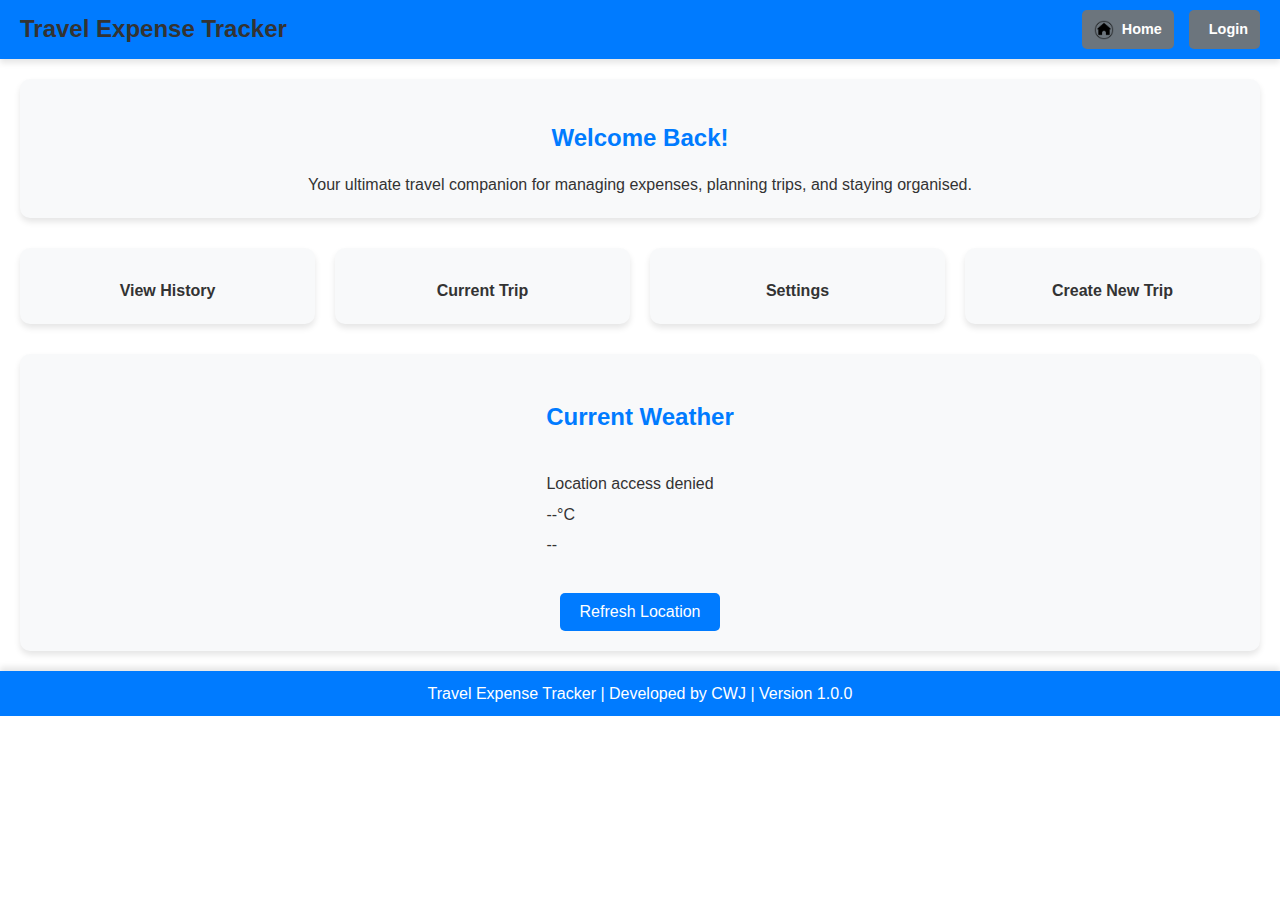
<file: index.html>
<!DOCTYPE html>
<html lang="en">
<head>
    <meta charset="UTF-8">
    <meta name="viewport" content="width=device-width, initial-scale=1.0">
    <title>Home - Travel Expense Tracker</title>
    <link rel="stylesheet" href="styles/main.css">
    <link rel="stylesheet" href="styles/header-footer.css">
    <link rel="stylesheet" href="styles/modal.css">
    <script src="scripts/main.js" defer></script>
    <script src="scripts/modal.js" defer></script>
</head>
<body>
    <!-- Header -->
    <header>
        <h1>Travel Expense Tracker</h1>
        <nav>
            <a href="index.html" aria-label="Home" class="nav-btn">
                <img src="assets/icons/homepg.png" alt="Home" class="home-icon"> Home
            </a>
            <a href="#" class="nav-btn open-login-modal" aria-label="Login">
                <i class="fas fa-user-circle"></i> Login
            </a>
        </nav>
    </header>

    <!-- Main Content -->
    <main>
        <!-- Welcome Section -->
        <section id="welcome-section" class="card">
            <h2>Welcome Back!</h2>
            <p>Your ultimate travel companion for managing expenses, planning trips, and staying organised.</p>
        </section>

        <!-- Navigation Buttons -->
        <section id="navigation-buttons" class="grid-container">
            <a href="history.html" class="nav-card">
                <i class="fas fa-history"></i>
                <span>View History</span>
            </a>
            <a href="current-trip.html" class="nav-card">
                <i class="fas fa-suitcase"></i>
                <span>Current Trip</span>
            </a>
            <a href="settings.html" class="nav-card">
                <i class="fas fa-cog"></i>
                <span>Settings</span>
            </a>
            <a href="create-trip.html" class="nav-card">
                <i class="fas fa-plus-circle"></i>
                <span>Create New Trip</span>
            </a>
        </section>

        <!-- Weather Widget -->
        <section id="weather-widget" class="card">
            <h3>Current Weather</h3>
            <div id="weather-info">
                <div id="weather-main">
                    <p id="location">Fetching location...</p>
                    <p id="temperature">--°C</p>
                    <p id="weather-description">--</p>
                </div>
                <div id="weather-icon"></div>
            </div>
            <button id="refresh-location" class="btn btn-primary">Refresh Location</button>
        </section>
    </main>

    <!-- Footer -->
    <footer>
        <p>Travel Expense Tracker | Developed by CWJ | Version 1.0.0</p>
    </footer>

    <!-- Login Modal -->
    <div class="modal" id="login-modal">
        <div class="modal-content">
            <div class="modal-header">
                <h2>Login</h2>
                <span class="modal-close">&times;</span>
            </div>
            <div class="modal-body">
                <form id="login-form">
                    <label for="login-email">Email:</label>
                    <input type="email" id="login-email" placeholder="Enter your email" required>
                    
                    <label for="login-password">Password:</label>
                    <input type="password" id="login-password" placeholder="Enter your password" required>
                    
                    <button type="submit" class="btn btn-primary">Login</button>
                </form>
            </div>
        </div>
    </div>

    <!-- Register Modal -->
    <div class="modal" id="register-modal">
        <div class="modal-content">
            <div class="modal-header">
                <h2>Register</h2>
                <span class="modal-close">&times;</span>
            </div>
            <div class="modal-body">
                <form id="register-form">
                    <label for="register-name">Name:</label>
                    <input type="text" id="register-name" placeholder="Enter your name" required>

                    <label for="register-email">Email:</label>
                    <input type="email" id="register-email" placeholder="Enter your email" required>

                    <label for="register-password">Password:</label>
                    <input type="password" id="register-password" placeholder="Enter your password" required>

                    <label for="confirm-password">Confirm Password:</label>
                    <input type="password" id="confirm-password" placeholder="Confirm your password" required>

                    <button type="submit" class="btn btn-primary">Register</button>
                </form>
            </div>
            <div class="modal-footer">
                <p>Already have an account? <a href="#" class="open-login-modal">Login here</a></p>
            </div>
        </div>
    </div>
</body>
</html>
</file>
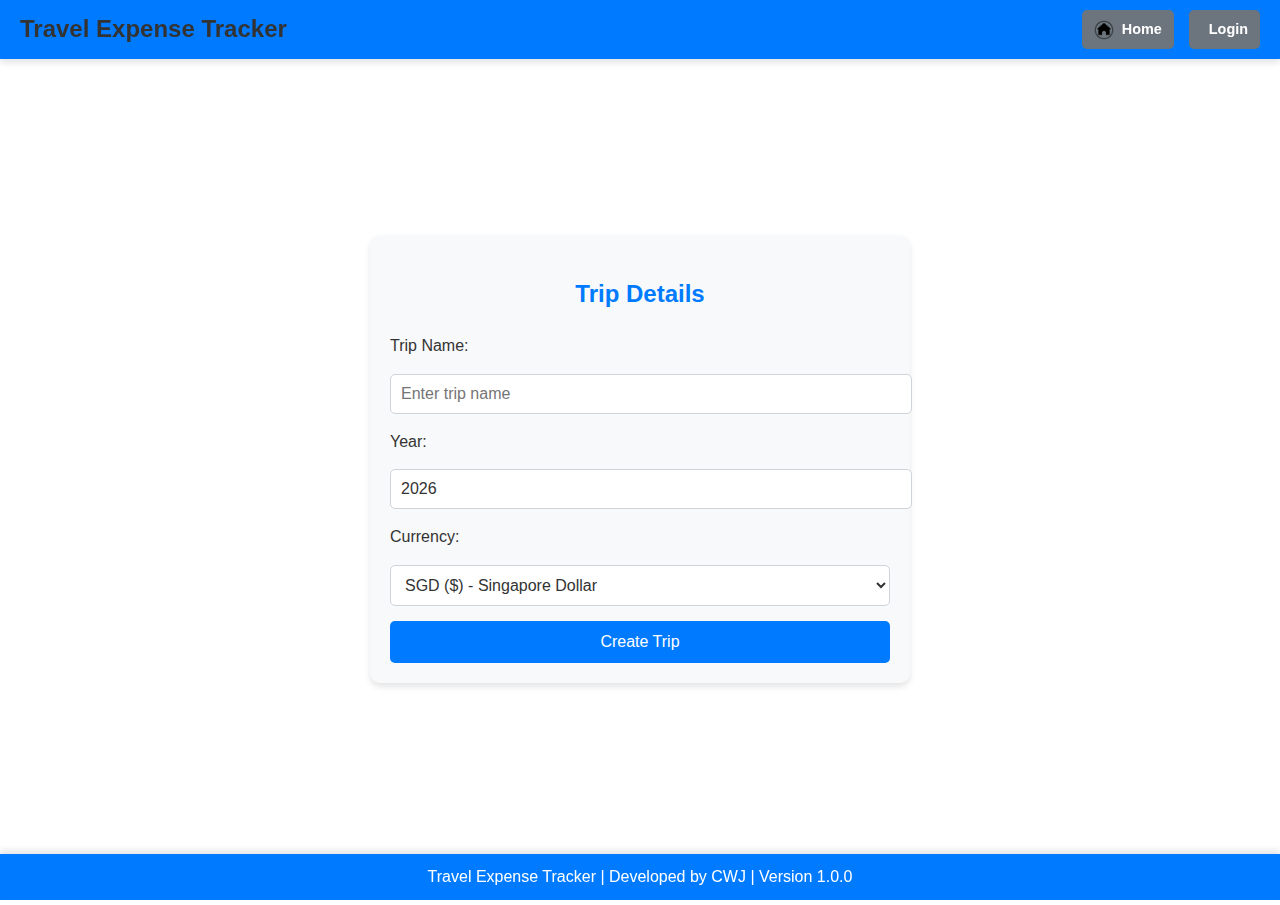
<file: create-trip.html>
<!DOCTYPE html>
<html lang="en">
<head>
    <meta charset="UTF-8">
    <meta name="viewport" content="width=device-width, initial-scale=1.0">
    <title>Create Trip - Travel Expense Tracker</title>
    <link rel="stylesheet" href="styles/main.css">
    <link rel="stylesheet" href="styles/header-footer.css">
    <link rel="stylesheet" href="styles/create-trip.css">
    <script src="scripts/main.js" defer></script>
    <script src="scripts/create-trip.js" defer></script>
</head>
<body>
    <!-- Header -->
    <header>
        <h1>Travel Expense Tracker</h1>
        <nav>
            <a href="index.html" aria-label="Home" class="nav-btn">
                <img src="assets/icons/homepg.png" alt="Home" class="home-icon"> Home
            </a>
            <a href="#" class="nav-btn open-login-modal" aria-label="Login">
                <i class="fas fa-user-circle"></i> Login
            </a>
        </nav>
    </header>

    <!-- Main Content -->
    <main>
        <section id="create-trip-form">
            <h2>Trip Details</h2>
            <form id="new-trip-form">
                <label for="trip-name">Trip Name:</label>
                <input type="text" id="trip-name" placeholder="Enter trip name" required>

                <label for="trip-year">Year:</label>
                <input type="number" id="trip-year" min="2000" max="2100" value="" required>

                <label for="trip-currency">Currency:</label>
                <select id="trip-currency">
                    <option value="SGD">SGD ($) - Singapore Dollar</option>
                    <option value="USD">USD ($) - US Dollar</option>
                    <option value="EUR">EUR (€) - Euro</option>
                    <option value="JPY">JPY (¥) - Japanese Yen</option>
                    <option value="GBP">GBP (£) - British Pound</option>
                    <option value="AUD">AUD ($) - Australian Dollar</option>
                    <option value="TWD">TWD (NT$) - Taiwan Dollar</option>
                    <option value="HKD">HKD (HK$) - Hong Kong Dollar</option>
                    <option value="CNY">CNY (¥) - Chinese Yuan</option>
                    <option value="KRW">KRW (₩) - South Korean Won</option>
                    <option value="MYR">MYR (RM) - Malaysian Ringgit</option>
                    <option value="IDR">IDR (Rp) - Indonesian Rupiah</option>
                </select>

                <button type="submit" class="btn btn-primary">Create Trip</button>
            </form>
        </section>
    </main>

    <!-- Footer -->
    <footer>
        <p>Travel Expense Tracker | Developed by CWJ | Version 1.0.0</p>
    </footer>
</body>
</html>
</file>
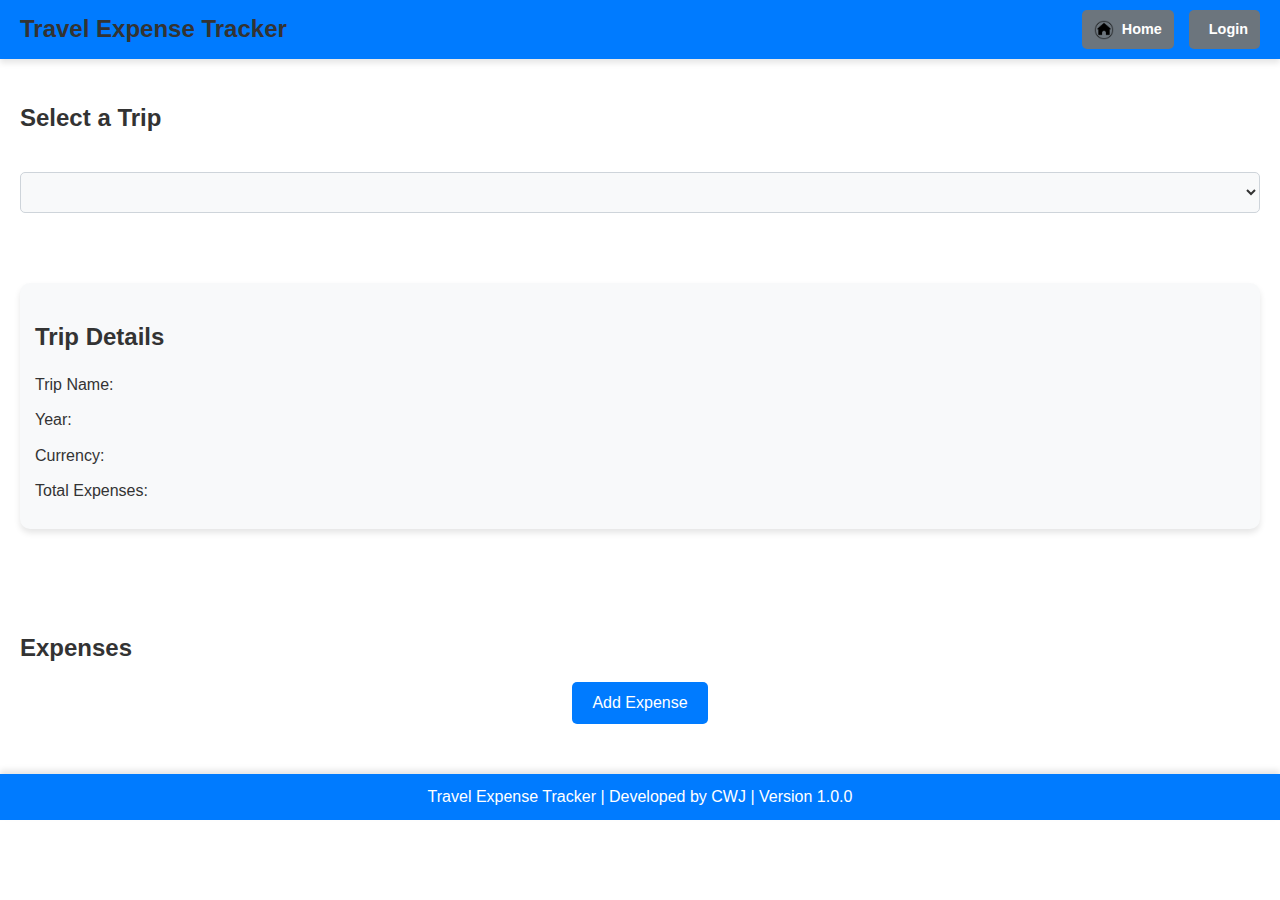
<file: current-trip.html>
<!DOCTYPE html>
<html lang="en">
<head>
    <meta charset="UTF-8">
    <meta name="viewport" content="width=device-width, initial-scale=1.0">
    <title>Current Trip - Travel Expense Tracker</title>
    <link rel="stylesheet" href="styles/main.css">
    <link rel="stylesheet" href="styles/header-footer.css">
    <link rel="stylesheet" href="styles/modal.css">
    <link rel="stylesheet" href="styles/current-trip.css">
    <script src="scripts/main.js" defer></script>
    <script src="scripts/modal.js" defer></script>
    <script src="scripts/current-trip.js" defer></script>
</head>
<body>
    <!-- Header -->
    <header>
        <h1>Travel Expense Tracker</h1>
        <nav>
            <a href="index.html" aria-label="Home" class="nav-btn">
                <img src="assets/icons/homepg.png" alt="Home" class="home-icon"> Home
            </a>
            <a href="#" class="nav-btn open-login-modal" aria-label="Login">
                <i class="fas fa-user-circle"></i> Login
            </a>
        </nav>
    </header>

    <!-- Main Content -->
    <main>
        <!-- Trip Selection -->
        <section id="trip-selector">
            <h2>Select a Trip</h2>
            <select id="trip-dropdown">
                <!-- Options populated dynamically -->
            </select>
        </section>

        <!-- Trip Overview -->
        <section id="trip-overview">
            <h2>Trip Details</h2>
            <p id="trip-name">Trip Name: <span></span></p>
            <p id="trip-year">Year: <span></span></p>
            <p id="trip-currency">Currency: <span></span></p>
            <p id="total-expenses">Total Expenses: <span></span></p>
        </section>

        <!-- Expense List -->
        <section id="expense-list">
            <h2>Expenses</h2>
            <div id="expenses">
                <!-- Expenses will be dynamically populated -->
            </div>
            <button class="btn btn-primary open-add-expense-modal">Add Expense</button>
        </section>
    </main>

    <!-- Footer -->
    <footer>
        <p>Travel Expense Tracker | Developed by CWJ | Version 1.0.0</p>
    </footer>

    <!-- Add/Edit Expense Modal -->
    <div class="modal" id="expense-modal">
        <div class="modal-content">
            <div class="modal-header">
                <h2>Add/Edit Expense</h2>
                <span class="modal-close">&times;</span>
            </div>
            <div class="modal-body">
                <form id="expense-form">
                    <label for="expense-date">Date:</label>
                    <input type="date" id="expense-date" required>

                    <label for="expense-category">Category:</label>
                    <select id="expense-category">
                        <option value="Food">Food</option>
                        <option value="Accommodation">Accommodation</option>
                        <option value="Transport">Transport</option>
                        <option value="Shopping">Shopping</option>
                        <option value="Entertainment">Entertainment</option>
                        <option value="Others">Others</option>
                    </select>

                    <label for="expense-description">Description:</label>
                    <input type="text" id="expense-description" placeholder="Enter a description" required>

                    <label for="expense-amount">Amount (<span id="currency-symbol">---</span>):</label>
                    <input type="number" id="expense-amount" placeholder="0.00" min="0" step="0.01" required>

                    <label for="payment-method">Payment Method:</label>
                    <select id="payment-method">
                        <option value="Cash">Cash</option>
                        <option value="Credit Card">Credit Card</option>
                    </select>

                    <button type="submit" class="btn btn-primary">Save Expense</button>
                </form>
            </div>
        </div>
    </div>
</body>
</html>
</file>
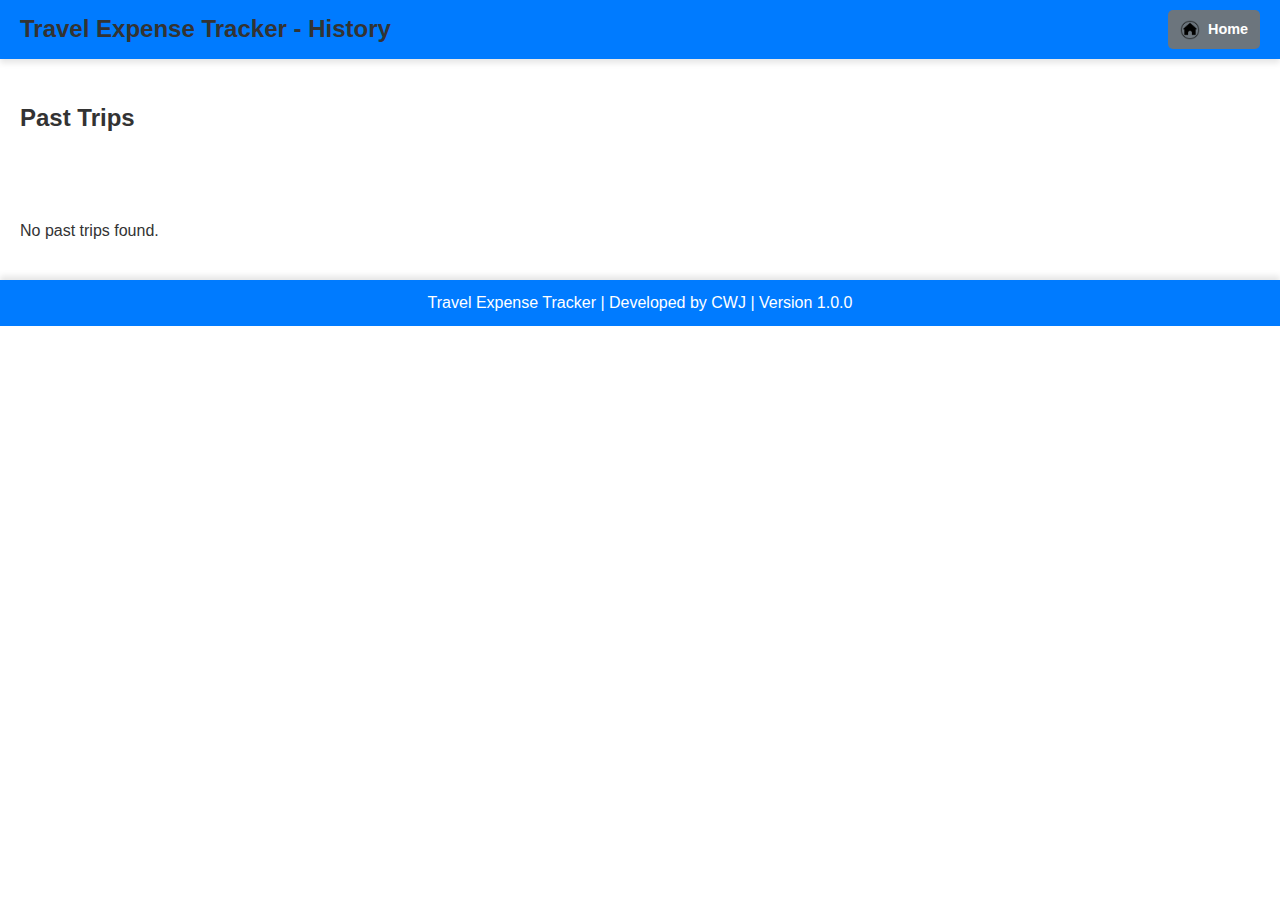
<file: history.html>
<!DOCTYPE html>
<html lang="en">
<head>
    <meta charset="UTF-8">
    <meta name="viewport" content="width=device-width, initial-scale=1.0">
    <title>History - Travel Expense Tracker</title>
    <link rel="stylesheet" href="styles/main.css">
    <link rel="stylesheet" href="styles/header-footer.css">
    <link rel="stylesheet" href="styles/modal.css">
    <link rel="stylesheet" href="styles/history.css">
    <script src="scripts/main.js" defer></script>
    <script src="scripts/modal.js" defer></script>
    <script src="scripts/history.js" defer></script>
</head>
<body>
    <!-- Header -->
    <header>
        <h1>Travel Expense Tracker - History</h1>
        <nav>
            <a href="index.html" aria-label="Home" class="nav-btn">
                <img src="assets/icons/homepg.png" alt="Home" class="home-icon"> Home
            </a>
        </nav>
    </header>

    <!-- Main Content -->
    <main>
        <h2>Past Trips</h2>
        <div id="history-list" class="history-container">
            <!-- Dynamic content will be inserted here -->
        </div>
    </main>

    <!-- Footer -->
    <footer>
        <p>Travel Expense Tracker | Developed by CWJ | Version 1.0.0</p>
    </footer>

    <!-- Edit Trip Modal -->
    <div class="modal" id="edit-trip-modal">
        <div class="modal-content">
            <div class="modal-header">
                <h2>Edit Trip</h2>
                <span class="modal-close">&times;</span>
            </div>
            <div class="modal-body">
                <form id="edit-trip-form">
                    <label for="edit-trip-name">Trip Name:</label>
                    <input type="text" id="edit-trip-name" placeholder="Enter trip name" required>

                    <label for="edit-trip-year">Year:</label>
                    <input type="number" id="edit-trip-year" placeholder="Enter year" required>

                    <label for="edit-trip-currency">Currency:</label>
                    <select id="edit-trip-currency" required>
                        <option value="SGD">SGD ($) - Singapore Dollar</option>
                        <option value="USD">USD ($) - US Dollar</option>
                        <option value="JPY">JPY (¥) - Japanese Yen</option>
                        <option value="EUR">EUR (€) - Euro</option>
                        <option value="GBP">GBP (£) - British Pound</option>
                        <option value="AUD">AUD ($) - Australian Dollar</option>
                    </select>

                    <button type="submit" class="btn btn-primary">Save Changes</button>
                </form>
            </div>
        </div>
    </div>

    <!-- Delete Confirmation Modal -->
    <div class="modal" id="delete-trip-modal">
        <div class="modal-content">
            <div class="modal-header">
                <h2>Confirm Delete</h2>
                <span class="modal-close">&times;</span>
            </div>
            <div class="modal-body">
                <p>Are you sure you want to delete this trip? This action cannot be undone.</p>
                <button id="confirm-delete" class="btn btn-danger">Delete</button>
                <button class="btn btn-secondary modal-close">Cancel</button>
            </div>
        </div>
    </div>
</body>
</html>
</file>
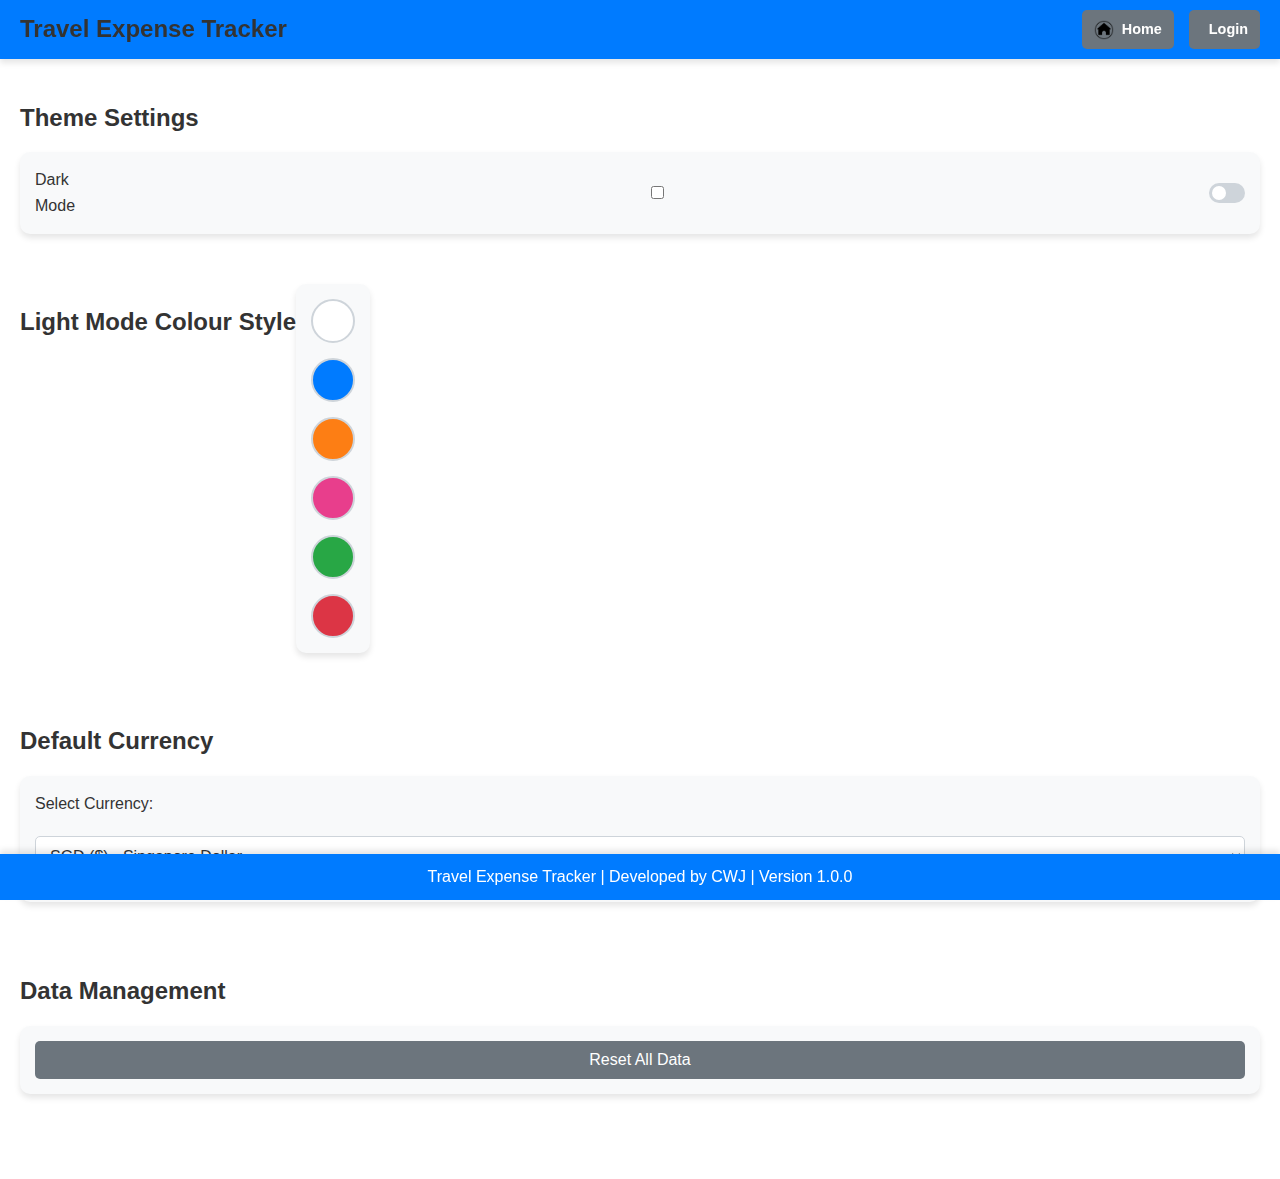
<file: settings.html>
<!DOCTYPE html>
<html lang="en">
<head>
    <meta charset="UTF-8">
    <meta name="viewport" content="width=device-width, initial-scale=1.0">
    <title>Settings - Travel Expense Tracker</title>
    <link rel="stylesheet" href="styles/main.css">
    <link rel="stylesheet" href="styles/header-footer.css">
    <link rel="stylesheet" href="styles/settings.css">
    <script src="scripts/main.js" defer></script>
    <script src="scripts/settings.js" defer></script>
</head>
<body>
    <!-- Header -->
    <header>
        <h1>Travel Expense Tracker</h1>
        <nav>
            <a href="index.html" aria-label="Home" class="nav-btn">
                <img src="assets/icons/homepg.png" alt="Home" class="home-icon"> Home
            </a>
            <a href="#" class="nav-btn open-login-modal" aria-label="Login">
                <i class="fas fa-user-circle"></i> Login
            </a>
        </nav>
    </header>

    <!-- Main Content -->
    <main>
        <!-- Theme Settings -->
        <section id="theme-settings">
            <h2>Theme Settings</h2>
            <div class="setting-item">
                <label for="theme-toggle" class="toggle-label">
                    <span>Dark Mode</span>
                    <input type="checkbox" id="theme-toggle">
                    <span class="slider"></span>
                </label>
            </div>
        </section>

        <!-- Colour Style Settings (Only for Light Mode) -->
        <section id="colour-style-settings">
            <h2>Light Mode Colour Style</h2>
            <div class="setting-item colour-options">
                <div class="colour-circle" data-colour="white" title="White"></div>
                <div class="colour-circle" data-colour="blue" title="Blue"></div>
                <div class="colour-circle" data-colour="orange" title="Orange"></div>
                <div class="colour-circle" data-colour="pink" title="Pink"></div>
                <div class="colour-circle" data-colour="green" title="Green"></div>
                <div class="colour-circle" data-colour="red" title="Red"></div>
            </div>
        </section>

        <!-- Default Currency Settings -->
        <section id="currency-settings">
            <h2>Default Currency</h2>
            <div class="setting-item">
                <label for="default-currency">Select Currency:</label>
                <select id="default-currency">
                    <option value="SGD">SGD ($) - Singapore Dollar</option>
                    <option value="USD">USD ($) - US Dollar</option>
                    <option value="EUR">EUR (€) - Euro</option>
                    <option value="JPY">JPY (¥) - Japanese Yen</option>
                    <option value="GBP">GBP (£) - British Pound</option>
                    <option value="AUD">AUD ($) - Australian Dollar</option>
                    <option value="TWD">TWD (NT$) - Taiwan Dollar</option>
                    <option value="HKD">HKD (HK$) - Hong Kong Dollar</option>
                    <option value="CNY">CNY (¥) - Chinese Yuan</option>
                    <option value="KRW">KRW (₩) - South Korean Won</option>
                    <option value="MYR">MYR (RM) - Malaysian Ringgit</option>
                    <option value="IDR">IDR (Rp) - Indonesian Rupiah</option>
                </select>
            </div>
        </section>

        <!-- Data Management Settings -->
        <section id="data-settings">
            <h2>Data Management</h2>
            <div class="setting-item">
                <button id="reset-data" class="btn btn-secondary">Reset All Data</button>
            </div>
        </section>
    </main>

    <!-- Footer -->
    <footer>
        <p>Travel Expense Tracker | Developed by CWJ | Version 1.0.0</p>
    </footer>
</body>
</html>
</file>
<file: styles/main.css>
/* Root Variables for Theming */
:root {
    --text-color: #333;
    --primary-color: #007bff;
    --primary-hover-color: #0056b3;
    --secondary-color: #6c757d;
    --secondary-hover-color: #565e64;
    --form-bg: #f8f9fa;
    --border-color: #ced4da;
    --shadow-color: rgba(0, 0, 0, 0.1);
    --light-bg: #ffffff;
    --dark-bg: #1c1c1e;
    --dark-text-color: #f5f5f5;
    --transition-speed: 0.3s;
}

/* General Body Styling */
body {
    font-family: 'Arial', sans-serif;
    margin: 0;
    padding: 0;
    background-color: var(--light-bg);
    color: var(--text-color);
    line-height: 1.6;
    transition: background-color var(--transition-speed), color var(--transition-speed);
}

main {
    padding: 20px;
    display: flex;
    flex-direction: column;
    gap: 30px;
}

/* Headings */
h1, h2, h3 {
    margin-bottom: 15px;
    color: var(--text-color);
}

h1 {
    font-size: 2rem;
}

h2 {
    font-size: 1.5rem;
}

h3 {
    font-size: 1.2rem;
}

/* Card Design for Sections */
.card {
    background-color: var(--form-bg);
    border-radius: 10px;
    box-shadow: 0 4px 6px var(--shadow-color);
    padding: 20px;
    text-align: center;
    transition: transform 0.2s ease, box-shadow 0.3s ease;
}

.card:hover {
    transform: translateY(-5px);
    box-shadow: 0 6px 10px var(--shadow-color);
}

.card h2, .card h3 {
    margin-bottom: 15px;
    color: var(--primary-color);
    font-size: 1.5rem;
}

.card p {
    margin: 0;
    font-size: 1rem;
    color: var(--text-color);
}

/* Navigation Grid */
.grid-container {
    display: grid;
    grid-template-columns: repeat(auto-fit, minmax(150px, 1fr));
    gap: 20px;
}

.nav-card {
    display: flex;
    flex-direction: column;
    align-items: center;
    padding: 20px;
    background-color: var(--form-bg);
    border-radius: 10px;
    box-shadow: 0 4px 6px var(--shadow-color);
    text-decoration: none;
    color: var(--text-color);
    transition: transform 0.2s ease, box-shadow 0.3s ease;
}

.nav-card:hover {
    transform: translateY(-5px);
    box-shadow: 0 6px 10px var(--shadow-color);
}

.nav-card i {
    font-size: 2rem;
    margin-bottom: 10px;
    color: var(--primary-color);
}

.nav-card span {
    font-size: 1rem;
    font-weight: bold;
}

/* Weather Widget */
#weather-widget {
    display: flex;
    flex-direction: column;
    align-items: center;
    gap: 15px;
}

#weather-info {
    display: flex;
    justify-content: center;
    align-items: center;
    gap: 20px;
}

#weather-main {
    text-align: left;
}

#weather-main p {
    margin: 5px 0;
    font-size: 1rem;
    color: var(--text-color);
}

#weather-icon img {
    width: 50px;
    height: 50px;
    background-size: cover;
}

#refresh-location {
    margin-top: 15px;
    padding: 10px 20px;
    font-size: 1rem;
    border-radius: 5px;
    background-color: var(--primary-color);
    color: #fff;
    border: none;
    cursor: pointer;
    transition: background-color var(--transition-speed), transform var(--transition-speed);
}

#refresh-location:hover {
    background-color: var(--primary-hover-color);
}

/* Forms */
input, select, textarea {
    width: 100%;
    padding: 10px;
    margin: 10px 0;
    border: 1px solid var(--border-color);
    border-radius: 5px;
    font-size: 1rem;
    background-color: var(--form-bg);
    color: var(--text-color);
    transition: border-color var(--transition-speed), box-shadow var(--transition-speed);
}

input:focus, select:focus, textarea:focus {
    border-color: var(--primary-color);
    box-shadow: 0 0 5px var(--primary-color);
    outline: none;
}

/* Buttons */
button {
    padding: 10px 15px;
    border: none;
    border-radius: 5px;
    font-size: 1rem;
    cursor: pointer;
    transition: background-color var(--transition-speed), transform var(--transition-speed);
}

button:hover {
    transform: scale(1.05);
}

.btn-primary {
    background-color: var(--primary-color);
    color: #fff;
}

.btn-primary:hover {
    background-color: var(--primary-hover-color);
}

/* Utility Classes */
.text-center {
    text-align: center;
}

.mt-20 {
    margin-top: 20px;
}

.mb-20 {
    margin-bottom: 20px;
}

/* Dark Mode */
body.dark-mode {
    background-color: var(--dark-bg);
    color: var(--dark-text-color);
}

body.dark-mode .card {
    background-color: var(--dark-bg);
    color: var(--dark-text-color);
    box-shadow: 0 4px 6px rgba(0, 0, 0, 0.6);
}

body.dark-mode .nav-card {
    background-color: var(--dark-bg);
    color: var(--dark-text-color);
}

body.dark-mode input, body.dark-mode select, body.dark-mode textarea {
    background-color: var(--dark-bg);
    color: var(--dark-text-color);
    border-color: var(--border-color);
}

/* Responsive Design */
@media (max-width: 768px) {
    main {
        padding: 10px;
    }

    h1 {
        font-size: 1.8rem;
    }

    h2 {
        font-size: 1.3rem;
    }

    h3 {
        font-size: 1.1rem;
    }

    .nav-card i {
        font-size: 1.5rem;
    }

    #weather-icon img {
        width: 40px;
        height: 40px;
    }

    #refresh-location {
        font-size: 0.9rem;
        padding: 8px 15px;
    }
}
</file>
<file: styles/header-footer.css>
/* General Header Styling */
header {
    background-color: var(--primary-color);
    color: #fff;
    padding: 10px 20px;
    display: flex;
    align-items: center;
    justify-content: space-between;
    box-shadow: 0 4px 6px var(--shadow-color);
    position: sticky;
    top: 0;
    z-index: 1000;
}

header h1 {
    font-size: 1.5rem;
    margin: 0;
}

header nav {
    display: flex;
    align-items: center;
    gap: 15px;
}

/* Navigation Buttons in Header */
header nav .nav-btn {
    display: inline-flex;
    align-items: center;
    gap: 8px;
    padding: 8px 12px;
    background-color: var(--secondary-color);
    color: #fff;
    text-decoration: none;
    border-radius: 5px;
    font-size: 0.9rem;
    font-weight: bold;
    transition: background-color 0.3s ease, transform 0.2s ease;
}

header nav .nav-btn:hover {
    background-color: var(--secondary-hover-color);
    transform: scale(1.05);
}

header nav .nav-btn .home-icon {
    width: 20px;
    height: 20px;
}

header nav .nav-btn i {
    font-size: 1rem;
}

/* General Footer Styling */
footer {
    background-color: var(--primary-color);
    color: #fff;
    text-align: center;
    padding: 10px 20px;
    position: sticky;
    bottom: 0;
    box-shadow: 0 -4px 6px var(--shadow-color);
    font-size: 0.9rem;
    z-index: 1000;
}

footer p {
    margin: 0;
    font-size: 1rem;
}

/* Dark Mode Styling */
body.dark-mode header,
body.dark-mode footer {
    background-color: var(--dark-bg);
    color: var(--dark-text-color);
    box-shadow: 0 4px 6px rgba(0, 0, 0, 0.6);
}

body.dark-mode header nav .nav-btn {
    background-color: var(--primary-color);
}

body.dark-mode header nav .nav-btn:hover {
    background-color: var(--primary-hover-color);
}

body.dark-mode header nav .nav-btn .home-icon {
    filter: brightness(0.9);
}

/* Responsive Design */
@media (max-width: 768px) {
    header h1 {
        font-size: 1.2rem;
    }

    header nav .nav-btn {
        font-size: 0.8rem;
        padding: 6px 10px;
    }

    header nav .nav-btn .home-icon {
        width: 16px;
        height: 16px;
    }

    footer p {
        font-size: 0.8rem;
    }
}
</file>
<file: styles/modal.css>
/* General Modal Styling */
.modal {
    display: none;
    position: fixed;
    top: 0;
    left: 0;
    width: 100%;
    height: 100%;
    background-color: rgba(0, 0, 0, 0.6);
    justify-content: center;
    align-items: center;
    z-index: 1000;
    transition: opacity 0.3s ease-in-out;
}

.modal.show {
    display: flex;
    opacity: 1;
}

/* Modal Content */
.modal-content {
    background-color: #fff;
    padding: 20px;
    border-radius: 10px;
    box-shadow: 0 4px 10px var(--shadow-color);
    max-width: 500px;
    width: 90%;
    animation: fadeIn 0.3s ease-in-out;
    transform: translateY(0);
    transition: transform 0.3s ease-in-out;
}

.modal-content.dark-mode {
    background-color: var(--dark-bg);
    color: var(--dark-text-color);
}

.modal-content .modal-header {
    display: flex;
    justify-content: space-between;
    align-items: center;
    margin-bottom: 15px;
}

.modal-content .modal-header h2 {
    margin: 0;
    font-size: 1.5rem;
    color: var(--primary-color);
}

.modal-content .modal-header .modal-close {
    font-size: 1.5rem;
    font-weight: bold;
    color: var(--text-color);
    cursor: pointer;
    transition: color 0.3s ease;
}

.modal-content .modal-header .modal-close:hover {
    color: var(--primary-color);
}

.modal-content .modal-body {
    margin-bottom: 15px;
}

.modal-content .modal-body form label {
    display: block;
    font-size: 1rem;
    margin-bottom: 5px;
    color: var(--text-color);
}

.modal-content .modal-body form input,
.modal-content .modal-body form select {
    width: 100%;
    padding: 10px;
    margin-bottom: 15px;
    border: 1px solid var(--border-color);
    border-radius: 5px;
    font-size: 1rem;
    background-color: var(--form-bg);
    color: var(--text-color);
    transition: border-color 0.3s ease, box-shadow 0.3s ease;
}

.modal-content .modal-body form input:focus,
.modal-content .modal-body form select:focus {
    border-color: var(--primary-color);
    box-shadow: 0 0 5px var(--primary-color);
    outline: none;
}

/* Modal Footer */
.modal-content .modal-footer {
    display: flex;
    justify-content: flex-end;
    gap: 10px;
}

.modal-content .modal-footer .btn-secondary {
    background-color: var(--secondary-color);
    color: #fff;
    padding: 10px 20px;
    border-radius: 5px;
    font-size: 0.9rem;
    border: none;
    cursor: pointer;
    transition: background-color 0.3s ease;
}

.modal-content .modal-footer .btn-secondary:hover {
    background-color: var(--secondary-hover-color);
}

.modal-content .modal-footer .btn-primary {
    background-color: var(--primary-color);
    color: #fff;
    padding: 10px 20px;
    border-radius: 5px;
    font-size: 0.9rem;
    border: none;
    cursor: pointer;
    transition: background-color 0.3s ease;
}

.modal-content .modal-footer .btn-primary:hover {
    background-color: var(--primary-hover-color);
}

/* Animations */
@keyframes fadeIn {
    from {
        opacity: 0;
        transform: scale(0.9);
    }
    to {
        opacity: 1;
        transform: scale(1);
    }
}

/* Dark Mode Modals */
body.dark-mode .modal-content {
    background-color: var(--dark-bg);
    color: var(--dark-text-color);
}

body.dark-mode .modal-content .modal-header .modal-close {
    color: var(--dark-text-color);
}

body.dark-mode .modal-content .modal-header .modal-close:hover {
    color: var(--primary-hover-color);
}

body.dark-mode .modal-content .modal-footer .btn-secondary {
    background-color: var(--secondary-color);
}

body.dark-mode .modal-content .modal-footer .btn-secondary:hover {
    background-color: var(--secondary-hover-color);
}

body.dark-mode .modal-content .modal-footer .btn-primary {
    background-color: var(--primary-color);
}

body.dark-mode .modal-content .modal-footer .btn-primary:hover {
    background-color: var(--primary-hover-color);
}

/* Responsive Design */
@media (max-width: 768px) {
    .modal-content {
        padding: 15px;
    }

    .modal-content .modal-header h2 {
        font-size: 1.3rem;
    }

    .modal-content .modal-footer .btn-secondary,
    .modal-content .modal-footer .btn-primary {
        padding: 8px 15px;
        font-size: 0.8rem;
    }
}
</file>
<file: styles/create-trip.css>
/* General Layout */
main {
    padding: 20px;
    display: flex;
    justify-content: center;
    align-items: center;
    min-height: calc(100vh - 140px); /* Adjust for header and footer */
}

#create-trip-form {
    max-width: 500px;
    width: 100%;
    background-color: var(--form-bg);
    padding: 20px;
    border-radius: 10px;
    box-shadow: 0 4px 6px var(--shadow-color);
}

/* Form Labels and Inputs */
label {
    display: block;
    font-size: 1rem;
    color: var(--text-color);
    margin-bottom: 5px;
}

input,
select {
    width: 100%;
    padding: 10px;
    margin-bottom: 15px;
    border: 1px solid var(--border-color);
    border-radius: 5px;
    font-size: 1rem;
    color: var(--text-color);
    background-color: var(--light-bg);
    transition: border-color 0.3s ease, box-shadow 0.3s ease;
}

input:focus,
select:focus {
    border-color: var(--primary-color);
    box-shadow: 0 0 5px var(--primary-color);
    outline: none;
}

/* Buttons */
button {
    display: block;
    width: 100%;
    padding: 12px 15px;
    background-color: var(--primary-color);
    color: #fff;
    border: none;
    border-radius: 5px;
    font-size: 1rem;
    cursor: pointer;
    transition: background-color 0.3s ease, transform 0.2s ease;
}

button:hover {
    background-color: var(--primary-hover-color);
    transform: scale(1.02);
}

button:active {
    transform: scale(1);
}

/* Form Heading */
h2 {
    margin-bottom: 20px;
    font-size: 1.5rem;
    color: var(--primary-color);
    text-align: center;
}

/* Responsive Design */
@media (max-width: 768px) {
    #create-trip-form {
        padding: 15px;
    }

    h2 {
        font-size: 1.3rem;
    }

    button {
        font-size: 0.9rem;
        padding: 10px;
    }
}
</file>
<file: styles/current-trip.css>
/* General Layout */
main {
    padding: 20px;
}

section {
    margin-bottom: 30px;
}

h2 {
    margin-bottom: 15px;
    font-size: 1.5rem;
    color: var(--text-color);
}

/* Trip Selector */
#trip-selector {
    display: flex;
    flex-direction: column;
    gap: 10px;
}

#trip-selector select {
    padding: 10px;
    border: 1px solid var(--border-color);
    border-radius: 5px;
    font-size: 1rem;
    color: var(--text-color);
    background-color: var(--form-bg);
    transition: box-shadow 0.3s ease;
}

#trip-selector select:focus {
    box-shadow: 0 0 5px var(--primary-color);
    outline: none;
}

/* Trip Overview */
#trip-overview {
    background-color: var(--form-bg);
    padding: 15px;
    border-radius: 10px;
    box-shadow: 0 4px 6px var(--shadow-color);
}

#trip-overview p {
    margin: 10px 0;
    font-size: 1rem;
    color: var(--text-color);
}

#trip-overview span {
    font-weight: bold;
    color: var(--primary-color);
}

/* Expense List */
#expense-list {
    margin-top: 20px;
}

#expenses {
    display: flex;
    flex-direction: column;
    gap: 15px;
}

.expense-item {
    background-color: var(--form-bg);
    padding: 15px;
    border-radius: 8px;
    box-shadow: 0 4px 6px var(--shadow-color);
    display: flex;
    flex-direction: column;
    gap: 10px;
}

.expense-item p {
    margin: 0;
    font-size: 1rem;
    color: var(--text-color);
}

.expense-item button {
    align-self: flex-start;
    margin-top: 10px;
    padding: 8px 12px;
    border: none;
    border-radius: 5px;
    font-size: 0.9rem;
    cursor: pointer;
    transition: background-color 0.3s ease;
}

.expense-item .btn-secondary {
    background-color: var(--secondary-color);
    color: #fff;
}

.expense-item .btn-secondary:hover {
    background-color: var(--secondary-hover-color);
}

.expense-item .btn-primary {
    background-color: var(--primary-color);
    color: #fff;
}

.expense-item .btn-primary:hover {
    background-color: var(--primary-hover-color);
}

/* Add Expense Button */
#expense-list .btn-primary {
    display: block;
    margin: 0 auto;
    padding: 12px 20px;
    font-size: 1rem;
    background-color: var(--primary-color);
    color: #fff;
    border: none;
    border-radius: 5px;
    cursor: pointer;
    transition: background-color 0.3s ease;
}

#expense-list .btn-primary:hover {
    background-color: var(--primary-hover-color);
}

/* Responsive Design */
@media (max-width: 768px) {
    #trip-overview {
        padding: 10px;
    }

    #expenses {
        gap: 10px;
    }

    .expense-item {
        padding: 10px;
    }

    .expense-item button {
        padding: 6px 10px;
        font-size: 0.8rem;
    }
}
</file>
<file: styles/history.css>
/* General Layout */
main {
    padding: 20px;
}

h2 {
    font-size: 1.5rem;
    color: var(--text-color);
    margin-bottom: 15px;
}

#history-list {
    display: flex;
    flex-direction: column;
    gap: 20px;
    margin-top: 20px;
}

/* Trip Item Styling */
.trip-item {
    background-color: var(--form-bg);
    padding: 15px;
    border-radius: 8px;
    box-shadow: 0 4px 6px var(--shadow-color);
    display: flex;
    flex-direction: column;
    gap: 10px;
}

.trip-item h3 {
    margin: 0;
    font-size: 1.2rem;
    color: var(--primary-color);
}

.trip-item p {
    margin: 5px 0;
    font-size: 1rem;
    color: var(--text-color);
}

.trip-item button {
    padding: 10px 15px;
    border: none;
    border-radius: 5px;
    font-size: 0.9rem;
    cursor: pointer;
    transition: background-color 0.3s ease;
}

.trip-item .btn-secondary {
    background-color: var(--secondary-color);
    color: #fff;
}

.trip-item .btn-secondary:hover {
    background-color: var(--secondary-hover-color);
}

.trip-item .btn-primary {
    background-color: var(--primary-color);
    color: #fff;
}

.trip-item .btn-primary:hover {
    background-color: var(--primary-hover-color);
}

/* Modal Styling */
.modal {
    display: none;
    position: fixed;
    top: 0;
    left: 0;
    width: 100%;
    height: 100%;
    background-color: rgba(0, 0, 0, 0.6);
    justify-content: center;
    align-items: center;
    z-index: 1000;
}

.modal.show {
    display: flex;
}

.modal-content {
    background-color: #fff;
    padding: 20px;
    border-radius: 10px;
    box-shadow: 0 4px 10px var(--shadow-color);
    max-width: 500px;
    width: 90%;
    animation: fadeIn 0.3s ease-in-out;
}

.modal-header {
    display: flex;
    justify-content: space-between;
    align-items: center;
    margin-bottom: 15px;
}

.modal-header h2 {
    margin: 0;
    font-size: 1.5rem;
    color: var(--primary-color);
}

.modal-close {
    font-size: 1.5rem;
    font-weight: bold;
    color: var(--text-color);
    cursor: pointer;
    transition: color 0.3s ease;
}

.modal-close:hover {
    color: var(--primary-color);
}

.modal-body {
    margin-bottom: 15px;
}

.modal-body form label {
    display: block;
    font-size: 1rem;
    margin-bottom: 5px;
    color: var(--text-color);
}

.modal-body form input,
.modal-body form select {
    width: 100%;
    padding: 10px;
    margin-bottom: 15px;
    border: 1px solid var(--border-color);
    border-radius: 5px;
    font-size: 1rem;
    color: var(--text-color);
    background-color: var(--form-bg);
}

.modal-footer {
    display: flex;
    justify-content: flex-end;
    gap: 10px;
}

.modal-footer .btn-secondary {
    background-color: var(--secondary-color);
    color: #fff;
    border: none;
    padding: 10px 20px;
    border-radius: 5px;
    font-size: 0.9rem;
    cursor: pointer;
    transition: background-color 0.3s ease;
}

.modal-footer .btn-secondary:hover {
    background-color: var(--secondary-hover-color);
}

.modal-footer .btn-primary {
    background-color: var(--primary-color);
    color: #fff;
    border: none;
    padding: 10px 20px;
    border-radius: 5px;
    font-size: 0.9rem;
    cursor: pointer;
    transition: background-color 0.3s ease;
}

.modal-footer .btn-primary:hover {
    background-color: var(--primary-hover-color);
}

/* Animations */
@keyframes fadeIn {
    from {
        opacity: 0;
        transform: scale(0.9);
    }
    to {
        opacity: 1;
        transform: scale(1);
    }
}

/* Responsive Design */
@media (max-width: 768px) {
    .trip-item h3 {
        font-size: 1rem;
    }

    .trip-item p {
        font-size: 0.9rem;
    }

    .trip-item button {
        font-size: 0.8rem;
        padding: 8px 12px;
    }

    .modal-content {
        padding: 15px;
    }

    .modal-header h2 {
        font-size: 1.2rem;
    }

    .modal-footer .btn-secondary,
    .modal-footer .btn-primary {
        padding: 8px 15px;
        font-size: 0.8rem;
    }
}
</file>
<file: styles/settings.css>
/* General Layout */
main {
    padding: 20px;
}

h2 {
    font-size: 1.5rem;
    color: var(--text-color);
    margin-bottom: 15px;
}

.setting-item {
    margin-bottom: 20px;
    padding: 15px;
    background-color: var(--form-bg);
    border-radius: 10px;
    box-shadow: 0 4px 6px var(--shadow-color);
    display: flex;
    flex-direction: column;
    gap: 10px;
}

.setting-item label {
    font-size: 1rem;
    color: var(--text-color);
}

.setting-item select,
.setting-item input[type="checkbox"] {
    padding: 10px;
    border: 1px solid var(--border-color);
    border-radius: 5px;
    font-size: 1rem;
    color: var(--text-color);
    background-color: var(--light-bg);
    transition: box-shadow 0.3s ease;
}

.setting-item select:focus,
.setting-item input[type="checkbox"]:focus {
    box-shadow: 0 0 5px var(--primary-color);
    outline: none;
}

/* Theme Toggle */
#theme-settings .toggle-label {
    display: flex;
    align-items: center;
    justify-content: space-between;
}

#theme-settings .slider {
    width: 40px;
    height: 20px;
    background-color: var(--border-color);
    border-radius: 10px;
    position: relative;
    cursor: pointer;
    transition: background-color 0.3s ease;
}

#theme-settings .slider:before {
    content: '';
    position: absolute;
    top: 3px;
    left: 3px;
    width: 14px;
    height: 14px;
    background-color: #fff;
    border-radius: 50%;
    transition: transform 0.3s ease;
}

#theme-toggle:checked + .slider {
    background-color: var(--primary-color);
}

#theme-toggle:checked + .slider:before {
    transform: translateX(20px);
}

/* Colour Options */
.colour-options {
    display: flex;
    gap: 15px;
    justify-content: start;
    align-items: center;
}

.colour-circle {
    width: 40px;
    height: 40px;
    border-radius: 50%;
    border: 2px solid var(--border-color);
    cursor: pointer;
    transition: transform 0.3s ease, border-color 0.3s ease;
}

.colour-circle:hover {
    transform: scale(1.1);
    border-color: var(--primary-color);
}

.colour-circle[data-colour="white"] {
    background-color: #ffffff;
}

.colour-circle[data-colour="blue"] {
    background-color: #007bff;
}

.colour-circle[data-colour="orange"] {
    background-color: #fd7e14;
}

.colour-circle[data-colour="pink"] {
    background-color: #e83e8c;
}

.colour-circle[data-colour="green"] {
    background-color: #28a745;
}

.colour-circle[data-colour="red"] {
    background-color: #dc3545;
}

/* Data Management Button */
#data-settings button {
    background-color: var(--secondary-color);
    color: #fff;
    padding: 10px 15px;
    font-size: 1rem;
    border: none;
    border-radius: 5px;
    cursor: pointer;
    transition: background-color 0.3s ease;
}

#data-settings button:hover {
    background-color: var(--secondary-hover-color);
}

/* Dark Mode */
body.dark-mode main {
    background-color: var(--dark-bg);
    color: var(--dark-text-color);
}

body.dark-mode .setting-item {
    background-color: var(--dark-bg);
    box-shadow: 0 4px 6px rgba(0, 0, 0, 0.6);
}

body.dark-mode label {
    color: var(--dark-text-color);
}

body.dark-mode .slider {
    background-color: var(--border-color);
}

body.dark-mode #theme-toggle:checked + .slider {
    background-color: var(--primary-hover-color);
}

body.dark-mode .colour-circle {
    border-color: var(--dark-bg);
}

body.dark-mode .colour-circle:hover {
    border-color: var(--primary-hover-color);
}

body.dark-mode #data-settings button {
    background-color: var(--primary-color);
}

body.dark-mode #data-settings button:hover {
    background-color: var(--primary-hover-color);
}

/* Responsive Design */
@media (max-width: 768px) {
    .setting-item {
        padding: 10px;
    }

    h2 {
        font-size: 1.3rem;
    }

    #data-settings button {
        font-size: 0.9rem;
    }

    .colour-circle {
        width: 30px;
        height: 30px;
    }
}
</file>
